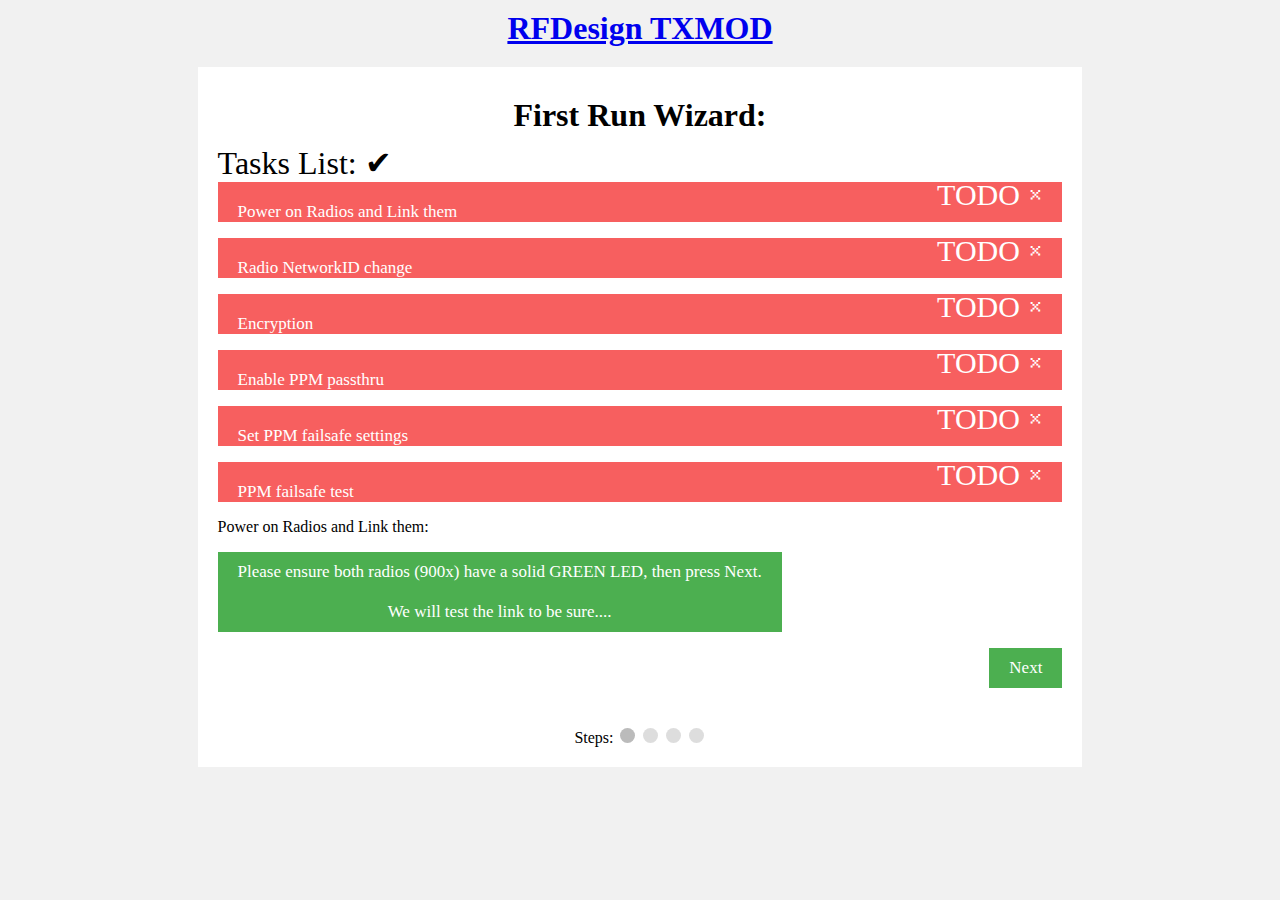
<file: data/wiz.htm>
<!DOCTYPE html>
<html>
<meta name="viewport" content="width=device-width, initial-scale=1.0">
<style>
* {
  box-sizing: border-box;
}

body {
  background-color: #f1f1f1;
}

#regForm {
  background-color: #ffffff;
  margin: 20px auto;
  font-family: Raleway;
  padding: 20px;
  width: 70%;
  min-width: 300px;
}

h1 {
  text-align: center;  
    margin-top: 10px;
    margin-bottom: 10px;
}

input {
  padding: 10px;
  width: 100%;
  font-size: 17px;
  font-family: Raleway;
  border: 1px solid #aaaaaa;
}

/* Mark input boxes that gets an error on validation: */
input.invalid {
  background-color: #ffdddd;
}

/* Hide all steps by default: */
.tab {
  display: none;
}

button {
  background-color: #4CAF50;
  color: #ffffff;
  border: none;
  padding: 10px 20px;
  font-size: 17px;
  font-family: Raleway;
  cursor: pointer;
}

button:hover {
  opacity: 0.8;
}

#prevBtn {
  background-color: #bbbbbb;
}

/* Make circles that indicate the steps of the form: */
.step {
  height: 15px;
  width: 15px;
  margin: 0 2px;
  background-color: #bbbbbb;
  border: none;  
  border-radius: 50%;
  display: inline-block;
  opacity: 0.5;
}

.step.active {
  opacity: 1;
}

.task {
  background-color: #f75f5f;
  color: #ffffff;
  border: none;
  padding: 20px 20px;
  font-size: 17px;
  font-family: Raleway;
  cursor: pointer;

}


/* Mark the steps that are finished and valid: */
.step.finish {
  background-color: #4CAF50;
}

.alignleft {
	float: left;
}
.alignright {
	float: right;
    font-size: 30px;
    padding: 0px 0px;
    top:50%;
    margin-top:-24px;
}

</style>
<body>
<h1><a href='/'>RFDesign TXMOD</a></h1>

<form id="regForm" action="/wiz" method="post" onclick="return false;">
  <h1>First Run Wizard:</h1>
  
  <font size=6>Tasks List:  &#10004;</font>
  <div id=r0 class="task"><div class="alignleft">Power on Radios and Link them</div><div id=t0 class="alignright">TODO &#65794;</div></div><p><p>
  <div id=r1 class="task"><div class="alignleft">Radio NetworkID change</div><div id=t1 class="alignright">TODO &#65794;</div></div><p><p>
  <div id=r2 class="task"><div class="alignleft">Encryption</div><div id=t2 class="alignright">TODO &#65794;</div></div><p><p>
  <div id=r3 class="task"><div class="alignleft">Enable PPM passthru</div><div id=t3 class="alignright">TODO &#65794;</div></div><p><p>
  <div id=r4 class="task"><div class="alignleft">Set PPM failsafe settings</div><div id=t4 class="alignright">TODO &#65794;</div></div><p><p>
  <div id=r5 class="task"><div class="alignleft">PPM failsafe test</div><div id=t5 class="alignright">TODO &#65794;</div></div><p><p>
  
    
  <!-- One "tab" for each step in the form: -->
  <div class="tab">Power on Radios and Link them:
    <p><button type="button" id="cc" onclick="">Please ensure both radios (900x) have a solid GREEN LED, then press Next.<br><br>We will test the link to be sure.... <br></button></p>
  </div>
  <div class="tab">Radio NetworkID change, matching in both Local and Remote radio:
    <p><input placeholder="Local/Remote Radio NetworkID ...(0-255)" oninput="this.className = ''" name="localC" id="localC"></p>
    <p><button type="button" id="cc" onclick="choosenetid()">I don't know, just pick one for me.</button></p>
  </div>
  <div class="tab">Enable Encryption by setting new encryption key in both Local and Remote radio:
    <p><input placeholder="To Enable Encryption, type '1' here, To Disable Encryption, type '0' here, or press a button below." oninput="this.className = ''" name="localEE" id="localEE"></p>
    <p><input placeholder="Local/Remote Radio Encryption Secret... (32 Hexadecimal characters only, no punctuation)" oninput="this.className = ''" name="localE" id="localE"></p>
    <p><button type="button" id="rs" onclick="enableencryption()">Enable Encryption</button> 
    <button type="button" id="rs" onclick="disableencryption()">Disable Encryption</button> 
    <button type="button" id="rs" onclick="randomisesecret()">Enable AND Pick a secret for me...</button></p>
  </div>
  <div class="tab">Enable PPM passthru ( PPMIN on local radio, PPMOUT on remote radio ):
    <p><input placeholder="Local Radio PPM IN..." oninput="this.className = ''" name="localPPMin" id="localPPMin" ></p>
    <p><input placeholder="Remote Radio PPM OUT..." oninput="this.className = ''" name="remotePPMOUT" id="remotePPMOUT"></p>
    <p><button type="button" id="rs" onclick="doppm(1)">Yes, Enable PPM passthru.</button>
    <button type="button" id="rs" onclick="doppm(0)">Disable PPM passthru.</button></p>
  </div>
  <div class="tab">Set PPM Failsafe?<br>
                This will allow you to RECORD a snapshot of the current incoming PPM stream (right now!)<br>
                 and it will be used as the DEFAULT for PPM output (vehicle side) when the <br>
                long-range 900x radio/s loose link, and the transmitter PPM isn't available.<br>
                <p>
                Please ensure your Sticks and switches are set in the position you want for FAILSAFE.<br>
                If using an Autopilot, we recommend RTL or Return-To-Launch. If Not, we recommend <br>
                setting/s that will keep your aircraft in slow circling stable flight for as long as possible.<br>
                <p>
                Press one of the buttons below, then Next to 'Save'...<br>
    <p><input placeholder="Remote Radio PPM FailSafe Default..." oninput="this.className = ''" name="remoteDefaultPPM" id="remoteDefaultPPM" style="visibility: hidden"></p>
    <p><button type="button" id="rs" onclick="doppmfailsafe(1)">Yes Record PPM steeam for PPM Failsafe for me when 'Next' is clicked.</button>
    <button type="button" id="rs" onclick="doppmfailsafe(0)">No, or I'm not using that feature.</button></p>
  </div>
  <div class="tab">Are your PPM failsafe settings actually tested?: <p>
                   Please don't turn your Transmitter or TXMOD off right now, <br>
                    or you won't be able to click Yes. :-) <p>
                    When this wizard is complete, please check what your aircraft <br>
                    actually does when the transmitter and TXMOD is turned OFF.<br>
 
    <p><input placeholder="Have you Tested what happens when your TXMOD and Transmitter are turned OFF..." oninput="this.className = ''" name="confirmtest" id="confirmtest"></p>
    <p><button type="button" id="rs" onclick="dotest()">Yes, I know this can crash my aircraft if I set it wrong.</button></p>

  </div>
  <div style="overflow:auto;">
    <div style="float:right;">
      <button type="button" id="prevBtn" onclick="attemptNextPrev(-1)">Previous</button>
      <button type="button" id="nextBtn" onclick="attemptNextPrev(1)">Next</button>
    </div>
  </div>
  <!-- Circles which indicates the steps of the form: -->
  <div style="text-align:center;margin-top:40px;">
    Steps:
    <span class="step"></span>
    <span class="step"></span>
    <span class="step"></span>
    <span class="step"></span>
  </div>
</form>

<script>
var currentTab = 0; // Current tab is set to be the first tab (0)
showTab(currentTab); // Display the crurrent tab


function showTab(n) {


  t = document.getElementById("t"+(currentTab-1));
  if ( t != null ) t.innerHTML = "DONE.&#10004;";

  r = document.getElementById("r"+(currentTab-1));
  if ( r != null )  r.style.backgroundColor='green'	;


  // This function will display the specified tab of the form...
  var x = document.getElementsByClassName("tab");
  x[n].style.display = "block";
  //... and fix the Previous/Next buttons:
  if (n == 0) {
    document.getElementById("prevBtn").style.display = "none";
  } else {
    document.getElementById("prevBtn").style.display = "inline";
  }
  if (n == (x.length - 1)) {
    

    document.getElementById("nextBtn").innerHTML = "Finish";
  } else {
    document.getElementById("nextBtn").innerHTML = "Next";
  }
  if (n == (x.length )) {

          t = document.getElementById("t"+(currentTab));
          if ( t != null ) t.innerHTML = "DONE.&#10004;";

          r = document.getElementById("r"+(currentTab));
          if ( r != null )  r.style.backgroundColor='green'	;


  }
  //... and run a function that will display the correct step indicator:
  fixStepIndicator(n);

}

// user requests, then we trigger ajax event, which actually changes tab with nextPrev on success.
var direction;
function attemptNextPrev(n) { 


  // Exit the function if any field in the current tab is invalid:
  if (n == 1 && !validateForm()) return false;

  direction = n; // save for after ajax so we know whih direction to move.

  // make Next button say "working"...
  if ( n == 1 ) {  // forward
      document.getElementById("nextBtn").innerHTML = "Working.....";
      document.getElementById("nextBtn").style.backgroundColor = "#e89b08";//orange

   // attempt ajax to server and this will hook the showTab to be done on return from that.
   // saveTab = currentTab; // incase we need to stay on current tab.
   // currentTab = currentTab + n; // try to increment/decrement
   sendData(currentTab + n);
  }
  if ( n == -1 ) {  // back
      document.getElementById("prevBtn").innerHTML = "Working.....";
      document.getElementById("prevBtn").style.backgroundColor = "#e89b08";//orange

   // don't attempt to hit the server on "previous" button, just change tab immediately
    nextPrev(direction);
  }



} 


function noTabChange(n,t) {

  alert("Sorry, somethings not right with the radio comms, please check and retry."+t);

  // make Next button say "working"...
  if ( n == 1 ) {  // forward
      document.getElementById("nextBtn").innerHTML = "Next";
      document.getElementById("nextBtn").style.backgroundColor = "#4CAF50";//green
  }
  if ( n == -1 ) {  // back
      document.getElementById("prevBtn").innerHTML = "Previous";
      document.getElementById("prevBtn").style.backgroundColor = "#4CAF50";//green
  }

}
function nextPrev(n) {

  // make Next button say "working"...
  if ( n == 1 ) {  // forward
      document.getElementById("nextBtn").innerHTML = "Next";
      document.getElementById("nextBtn").style.backgroundColor = "#4CAF50";//green
  }
  if ( n == -1 ) {  // back
      document.getElementById("prevBtn").innerHTML = "Previous";
      document.getElementById("prevBtn").style.backgroundColor = "#4CAF50";//green
  }

  // This function will figure out which tab to display
  var x = document.getElementsByClassName("tab");

  // Hide the current tab:
  x[currentTab].style.display = "none";

 // Increase or decrease the current tab by 1:
  currentTab = currentTab + n; // try to increment/decrement


  // if you have reached the end of the form...
  if (currentTab >= x.length) {
    // ... the form gets submitted:
    //document.getElementById("regForm").submit();

      document.getElementById("nextBtn").innerHTML = "WIZARD Is Completed, Thankyou.!";
      document.getElementById("nextBtn").style.backgroundColor = "#4c9caf";//blue gray.

        
         t = document.getElementById("t"+(currentTab-1));
          if ( t != null ) t.innerHTML = "DONE.&#10004;";

          r = document.getElementById("r"+(currentTab-1));
          if ( r != null )  r.style.backgroundColor='green'	;


    return false;
  }

  showTab(currentTab); // stay on current tab if the showTab() returns false.
}

function validateForm() {
  // This function deals with validation of the form fields
  var x, y, i, valid = true;
  x = document.getElementsByClassName("tab");
  y = x[currentTab].getElementsByTagName("input");
  // A loop that checks every input field in the current tab:
  for (i = 0; i < y.length; i++) {
    // If a field is empty...
    if (y[i].value == "") {
      // add an "invalid" class to the field:
      y[i].className += " invalid";
      // and set the current valid status to false
      valid = false;
    }
  }
  // If the valid status is true, mark the step as finished and valid:
  if (valid) {
    f = document.getElementsByClassName("step")[currentTab];
    if ( f != null ) f.className += " finish";
  }
  return valid; // return the valid status
}

function fixStepIndicator(n) {
  // This function removes the "active" class of all steps...
  var i, x = document.getElementsByClassName("step");
  for (i = 0; i < x.length; i++) {
    x[i].className = x[i].className.replace(" active", "");
  }
  //... and adds the "active" class on the current step:
  if ( x[n] != null ) x[n].className += " active";
}

function choosenetid() {  // 0-255
    document.getElementById("localC").value =  Math.floor((Math.random() * 255) );
} 

function disableencryption() { 

  // disable encryption
  document.getElementById("localEE").value = "0";
  document.getElementById("localE").value = " "; // overwrite the validator on the unused field.
 document.getElementById("localE").className = ''; // validator color too.
}
function enableencryption() { 

  // enable encryption
  document.getElementById("localEE").value = "1";
  document.getElementById("localE").value = "";
}
function randomisesecret() {  // random 32 hex characters string, 
 
  // enable encryption
  document.getElementById("localEE").value = "1";
 
  var text = "";
  var possible = "ABCDEF0123456789"; // hexadecimal.
  for (var i = 0; i < 32; i++) text += possible.charAt(Math.floor(Math.random() * possible.length));

  document.getElementById("localE").value = text;
} 
var did_user_enable_ppm_passthrough = -1
function doppm(state) { 

    did_user_enable_ppm_passthrough = state;

    document.getElementById("localPPMin").value =  state;
    document.getElementById("remotePPMOUT").value =  state;
} 

function doppmfailsafe(state) { 

    if ( state == 1 ) { 

        if ( did_user_enable_ppm_passthrough == 1 ) { 
            document.getElementById("remoteDefaultPPM").value =  1;
        } else { 
            alert("You have ppm-passthrough DISABLED on the previous page, I cant set the failsafe for you, please click No.");
            document.getElementById("remoteDefaultPPM").value =  0;
        } 
    } else { 
         document.getElementById("remoteDefaultPPM").value =  0;
    }

} 
function dotest() { 
    document.getElementById("confirmtest").value =  "Yes";
}

// Access the form element...
var form = document.getElementById("regForm");

// this is how we push form data to server
function sendData(page) {

    var XHR = new XMLHttpRequest();
    // Bind the FormData object and the form element
    var FD = new FormData(form);
    FD.append("page", page);
    // Define what happens on successful data submission
    XHR.addEventListener("load", function(event) {
      //alert(event.target.responseText);

        var t = event.target.responseText;
        if ( t.startsWith("SUCCESS")) {
         nextPrev(direction);
         return;
        }
        if ( t.includes("Saved")) {
         nextPrev(direction);
         return;
        }
        noTabChange(direction,t);
        return;

    });
    // Define what happens in case of error
    XHR.addEventListener("error", function(event) {
      alert('Oops! Something went wrong.');
    });
    // Set up our request
    XHR.open("POST", "/wiz");
    // The data sent is what the user provided in the form
    XHR.send(FD);
};


// on-page-load setup this....
window.addEventListener("load", function () {

  // ...and take over its submit event for that too. 
  form.addEventListener("submit", function (event) {
    event.preventDefault();

    sendData(6);
  });
});

</script>

</body>
</html>
</file>
